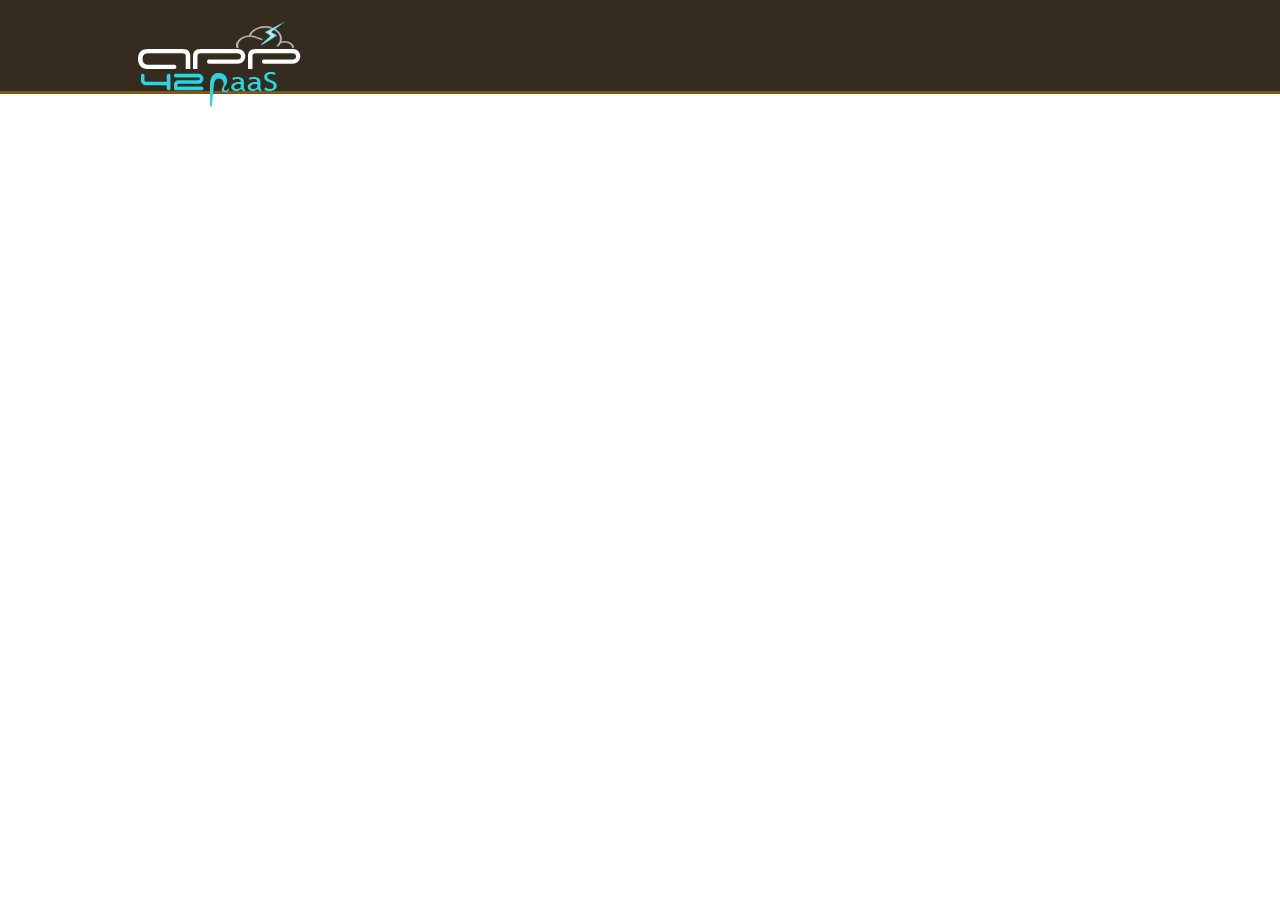
<file: app/views/header.html>
<!DOCTYPE html>

<html>
  <head>
    <title>App42PaaS Revel MongoDB Sample</title>
    <link href="/public/css/style-User-Input-Form.css" rel="stylesheet" type="text/css">
  </head>
  <body>
  
  <div class="App42PaaS_header_wrapper">
		<div class="App42PaaS_header_inner">
		  <div class="App42PaaS_header">  
		    <div class="logo">
		      <a href="/"><img border="0" alt="App42PaaS" src="/public/img/logo.png"></img></a> 
		    </div>     
		  </div> 
		</div>
  </div>
</file>
<file: public/css/style-User-Input-Form.css>
body{ margin:0px; padding:0px; border:0px;}  
fieldset{ border:1px solid #676767; margin-bottom:15px;}  
.App42PaaS_header_wrapper{ float: left;height: 94px;width: 100%; min-width: 1024px; background-image:url("/public/img/navigation_bar_bg.png"); background-repeat: repeat-x; }
.App42PaaS_header_inner { width: 1024px; margin-left: auto; margin-right: auto; }  
.App42PaaS_header { width: 1004px; float: left; padding: 0px 10px; } 
.App42PaaS_header_inner
.App42PaaS_header
.logo { float: left; margin: 22px 20px 0px 0px; }  
.App42PaaS_body { width: 1024px; margin: 20px auto; } 
.App42PaaS_body_inner { width: 1024px; float: left; padding: 0px; background-color: rgb(215, 232, 236); margin-top:20px; } 
.contactPage_title { width: 964px; float: left; padding: 30px; font-size: 26px; color: rgb(105, 105, 105); font-family: "Myriad Pro"; font-weight: normal; line-height: 22px; } 
.form_wrapper { font-family: "Open Sans",Helvetica,Arial,sans-serif; font-size: 16px; color: rgb(105, 105, 105); line-height: 22px; float: left; width: 480px; min-height: 250px; margin: 20px 0px 0px; padding: 0px 0px 0px 30px; } 
fieldset { border: 1px solid rgb(103, 103, 103); margin-bottom: 15px; } 
.contactForm_tr { float: left; margin-bottom: 10px; margin-top: 5px; }
.contactForm_td1 { float: left; width: 70px; font-size: 15px; color: rgb(105, 105, 105); font-weight: normal; margin-top: 7px; line-height: normal !important; }
.contactForm_tdMiddle { float: left; width: 20px; font-size: 15px; color: rgb(105, 105, 105); font-weight: normal; margin-top: 7px; line-height: normal !important; }
.contactForm_td2 { float: left; width: 200px; margin-bottom: 0px; }
.Personal-input { background-color: rgb(248, 246, 247); border: 2px solid rgb(93, 173, 34); color: rgb(105, 105, 105); font-family: "Open Sans"; font-size: 12px; padding: 8px 5px; width: 292px; }
.massage-textFild { background-color: rgb(248, 246, 247); border: 2px solid rgb(93, 173, 34); color: rgb(105, 105, 105); font-family: "Open Sans"; font-size: 12px; padding: 8px 5px; width: 292px; }
.massage-box { margin-left: 90px; margin-top: 5px; }
.form-button { width: 152px; height: 42px; float: left; }
.reachus_wrapper { float: right; background-color: rgb(75, 152, 37); border: 3px solid rgb(53, 43, 31); padding: 15px; width: 367px; height: 135px; margin-top: 30px; }
.reach_icon { position: relative; z-index: 999; left: -80px; width: 108px; }
.reach_txt { position: relative; top: -103px; }
.reachusTitle { font-family: Arial,Helvetica,sans-serif; color: rgb(31, 30, 30); font-size: 18px; width: 300px; float: left; margin: 0px 0px 10px 30px; }  
.reachuslable { font-family: Arial,Helvetica,sans-serif; color: rgb(255, 255, 255); font-size: 15px; width: 130px; float: left; margin: 0px 20px 6px 30px; }
.reachusLink { font-family: Arial,Helvetica,sans-serif; color: rgb(249, 205, 0); font-size: 15px; width: 180px; float: left; margin: 0px 0px 6px; }
.reachus_wrapper_vcard { float: right; width: 297px; height: 154px; margin-top: 60px; background: url("/public/img/shephertz_card_bg.png") no-repeat scroll 0% 0% transparent; padding: 14px; }
.vcard_txt { width: 172px; padding-top: 60px; font-family: Arial,Helvetica,sans-serif; font-size: 12px; color: rgb(248, 246, 247) !important; line-height: 16px !important; } table{width:960px;}
.table-head{font-size:16px; font-family:"Lucida Grande", "Lucida Sans Unicode", "Lucida Sans", "DejaVu Sans", Verdana, sans-serif; border:1px solid #666; padding:5px; font-weight:bold;} td{font-size:14px; font-family:"Lucida Grande", "Lucida Sans Unicode", "Lucida Sans", "DejaVu Sans", Verdana, sans-serif; border:1px solid #666; padding:2px 2px 2px 5px; }
</file>
